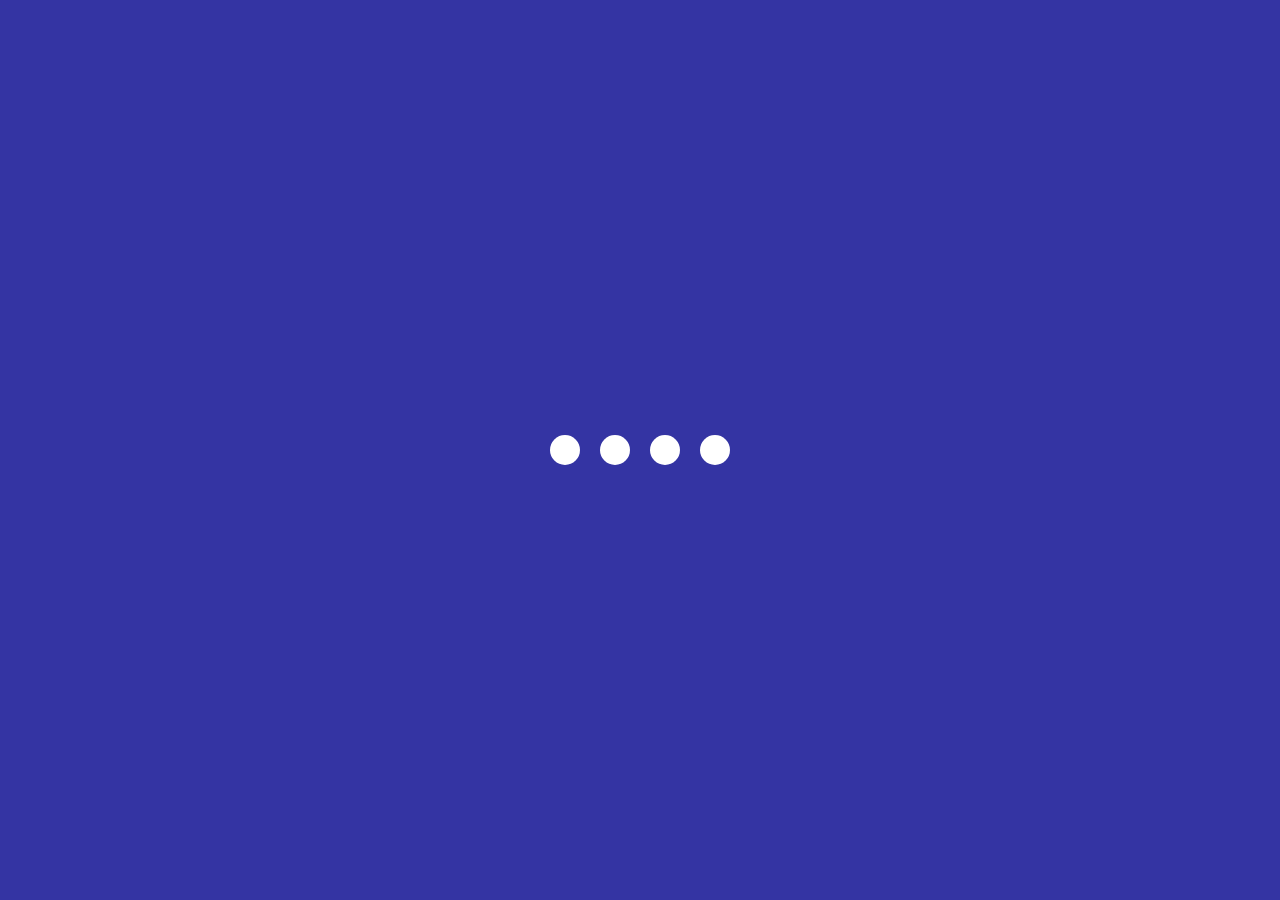
<file: #2DynamicLoadingAnimation/index.html>
<!DOCTYPE html>
<html lang="en">
<head>
  <meta charset="UTF-8">
  <meta name="viewport" content="width=device-width, initial-scale=1.0">
  <title>Dynamic Loading Animation</title>
  <link rel="stylesheet" href="style.css">
</head>
<body>
  <section class="wrapper">
    <div class="loader">
      <div class="loading one"></div>
      <div class="loading two"></div>
      <div class="loading three"></div>
      <div class="loading four"></div>
    </div>
  </section>
</body>
</html>
</file>
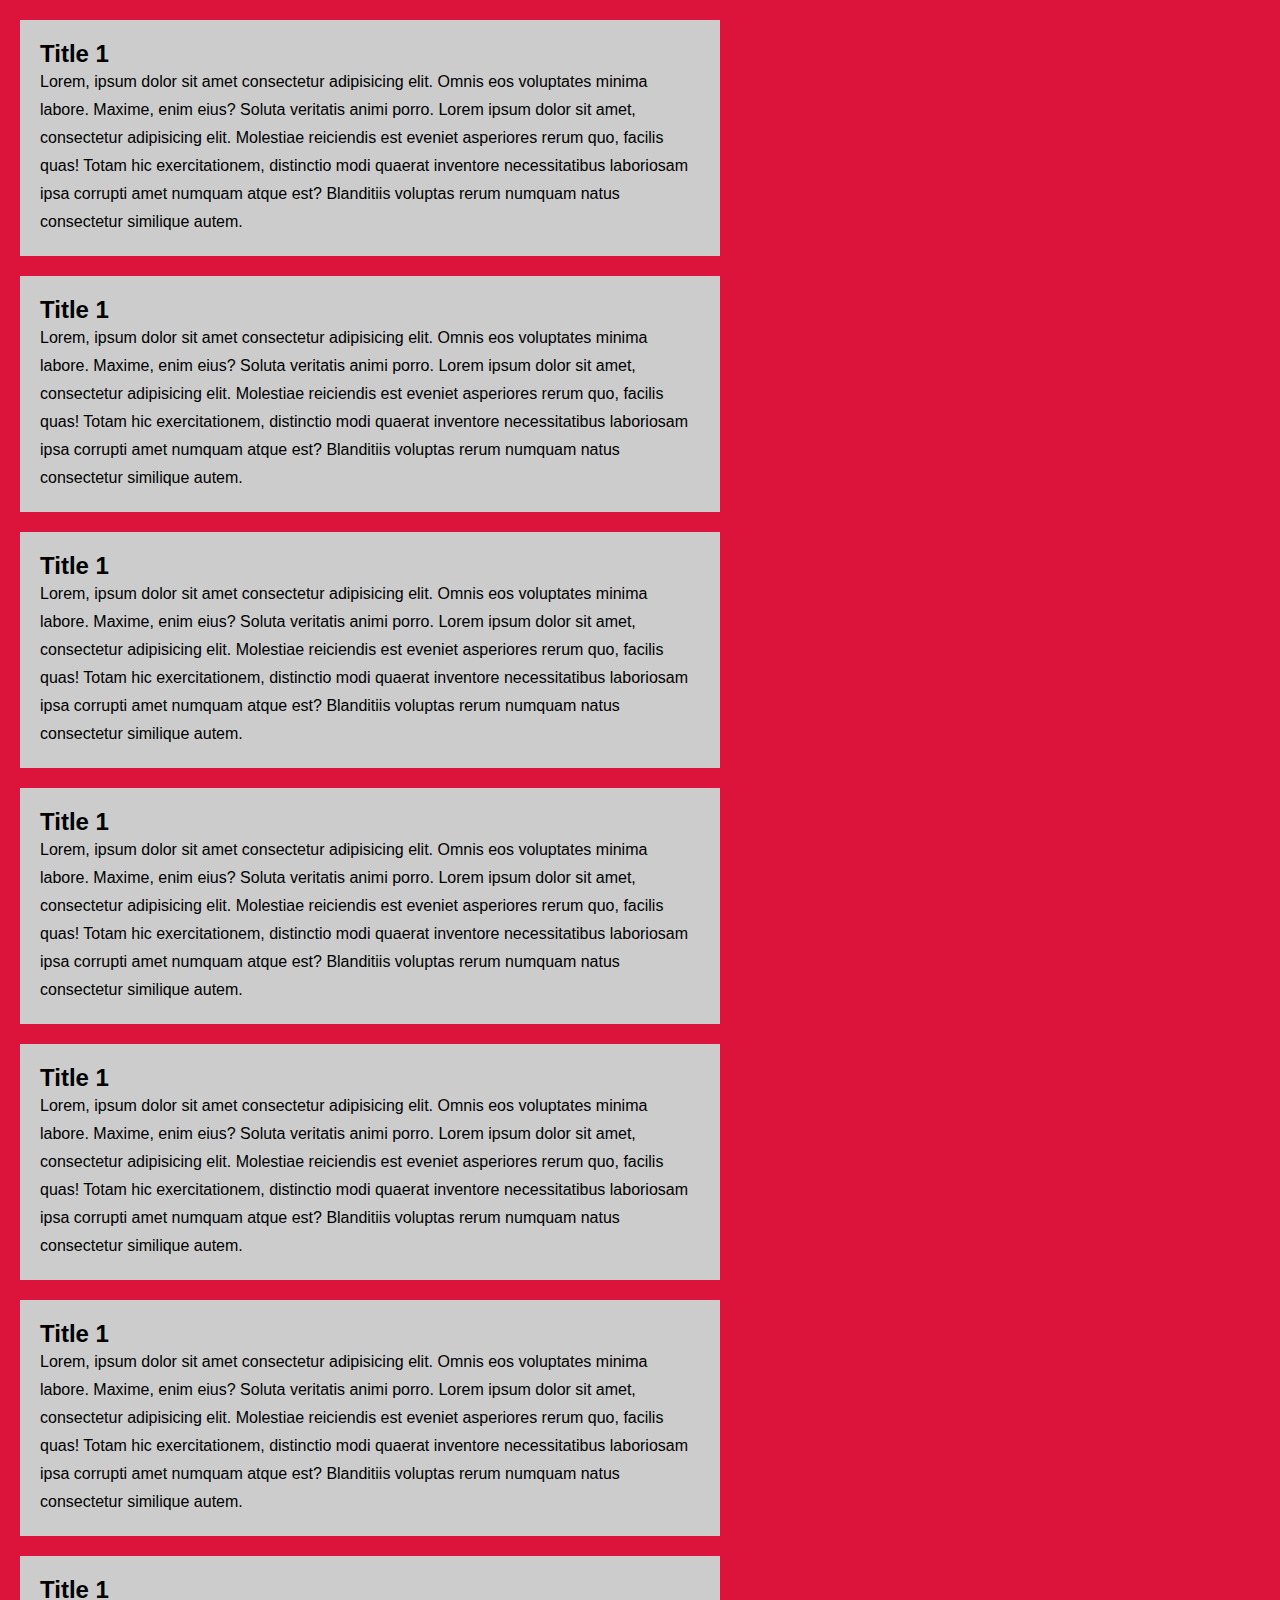
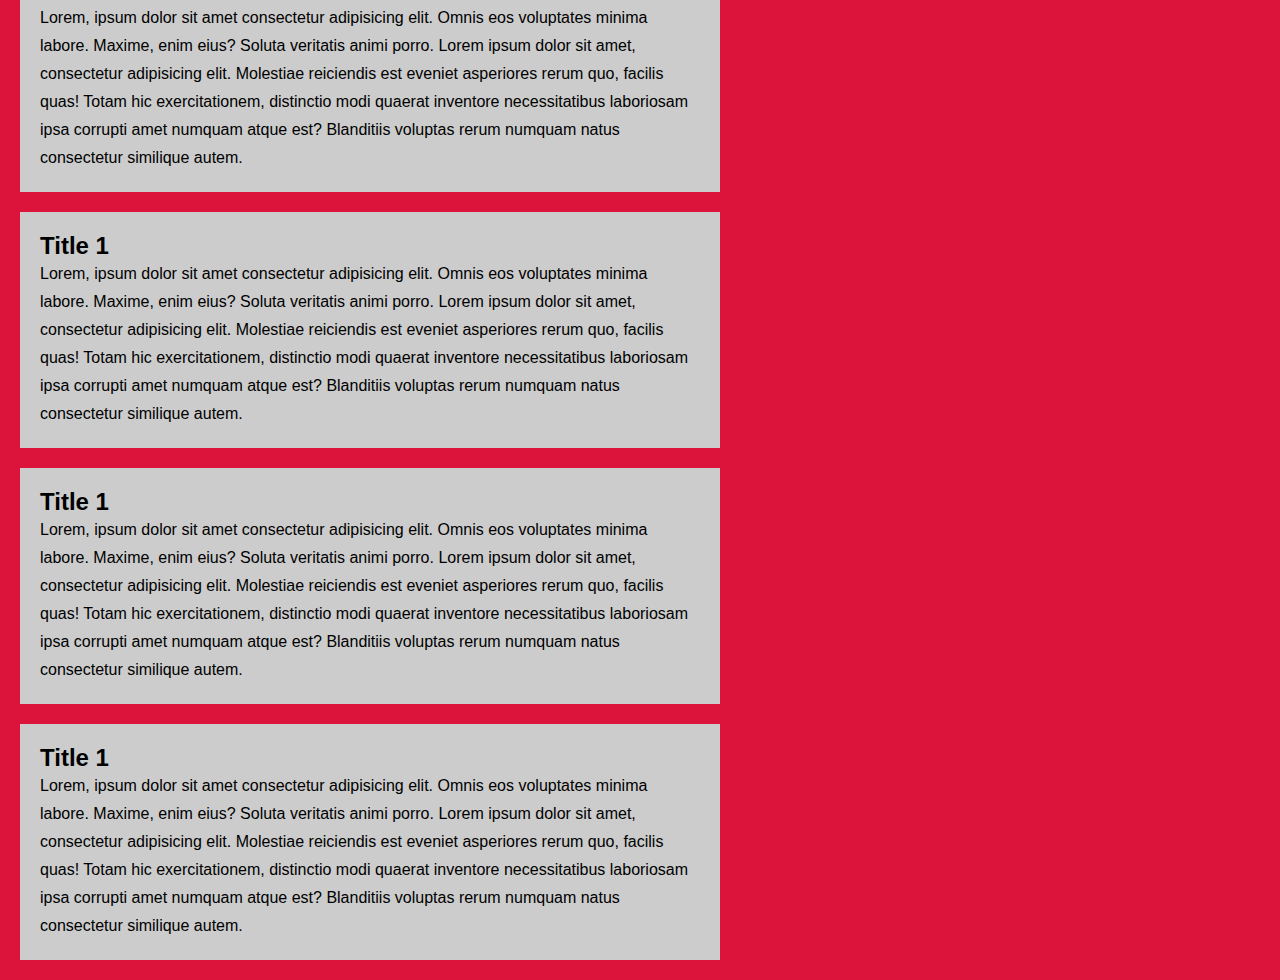
<file: #3CustomScrollbars/index.html>
<!DOCTYPE html>
<html lang="en">

<head>
  <meta charset="UTF-8">
  <meta name="viewport" content="width=device-width, initial-scale=1.0">
  <title>Document</title>
  <link rel="stylesheet" href="style.css">
</head>

<body>
  <section>
    <div class="card">
      <h2 class="card-title">Title 1</h2>
      <p>
        Lorem, ipsum dolor sit amet consectetur adipisicing elit. Omnis eos voluptates minima labore. Maxime, enim eius?
        Soluta veritatis animi porro. Lorem ipsum dolor sit amet, consectetur adipisicing elit. Molestiae reiciendis est eveniet asperiores rerum quo, facilis quas! Totam hic exercitationem, distinctio modi quaerat inventore necessitatibus laboriosam ipsa corrupti amet numquam atque est? Blanditiis voluptas rerum numquam natus consectetur similique autem.
      </p>
    </div>

    <div class="card">
      <h2 class="card-title">Title 1</h2>
      <p>
        Lorem, ipsum dolor sit amet consectetur adipisicing elit. Omnis eos voluptates minima labore. Maxime, enim eius?
        Soluta veritatis animi porro. Lorem ipsum dolor sit amet, consectetur adipisicing elit. Molestiae reiciendis est
        eveniet asperiores rerum quo, facilis quas! Totam hic exercitationem, distinctio modi quaerat inventore
        necessitatibus laboriosam ipsa corrupti amet numquam atque est? Blanditiis voluptas rerum numquam natus consectetur
        similique autem.
      </p>
    </div>

    <div class="card">
      <h2 class="card-title">Title 1</h2>
      <p>
        Lorem, ipsum dolor sit amet consectetur adipisicing elit. Omnis eos voluptates minima labore. Maxime, enim eius?
        Soluta veritatis animi porro. Lorem ipsum dolor sit amet, consectetur adipisicing elit. Molestiae reiciendis est
        eveniet asperiores rerum quo, facilis quas! Totam hic exercitationem, distinctio modi quaerat inventore
        necessitatibus laboriosam ipsa corrupti amet numquam atque est? Blanditiis voluptas rerum numquam natus consectetur
        similique autem.
      </p>
    </div>

    <div class="card">
      <h2 class="card-title">Title 1</h2>
      <p>
        Lorem, ipsum dolor sit amet consectetur adipisicing elit. Omnis eos voluptates minima labore. Maxime, enim eius?
        Soluta veritatis animi porro. Lorem ipsum dolor sit amet, consectetur adipisicing elit. Molestiae reiciendis est
        eveniet asperiores rerum quo, facilis quas! Totam hic exercitationem, distinctio modi quaerat inventore
        necessitatibus laboriosam ipsa corrupti amet numquam atque est? Blanditiis voluptas rerum numquam natus consectetur
        similique autem.
      </p>
    </div>

    <div class="card">
      <h2 class="card-title">Title 1</h2>
      <p>
        Lorem, ipsum dolor sit amet consectetur adipisicing elit. Omnis eos voluptates minima labore. Maxime, enim eius?
        Soluta veritatis animi porro. Lorem ipsum dolor sit amet, consectetur adipisicing elit. Molestiae reiciendis est
        eveniet asperiores rerum quo, facilis quas! Totam hic exercitationem, distinctio modi quaerat inventore
        necessitatibus laboriosam ipsa corrupti amet numquam atque est? Blanditiis voluptas rerum numquam natus consectetur
        similique autem.
      </p>
    </div>
    <div class="card">
      <h2 class="card-title">Title 1</h2>
      <p>
        Lorem, ipsum dolor sit amet consectetur adipisicing elit. Omnis eos voluptates minima labore. Maxime, enim eius?
        Soluta veritatis animi porro. Lorem ipsum dolor sit amet, consectetur adipisicing elit. Molestiae reiciendis est
        eveniet asperiores rerum quo, facilis quas! Totam hic exercitationem, distinctio modi quaerat inventore
        necessitatibus laboriosam ipsa corrupti amet numquam atque est? Blanditiis voluptas rerum numquam natus consectetur
        similique autem.
      </p>
    </div>
    <div class="card">
      <h2 class="card-title">Title 1</h2>
      <p>
        Lorem, ipsum dolor sit amet consectetur adipisicing elit. Omnis eos voluptates minima labore. Maxime, enim eius?
        Soluta veritatis animi porro. Lorem ipsum dolor sit amet, consectetur adipisicing elit. Molestiae reiciendis est
        eveniet asperiores rerum quo, facilis quas! Totam hic exercitationem, distinctio modi quaerat inventore
        necessitatibus laboriosam ipsa corrupti amet numquam atque est? Blanditiis voluptas rerum numquam natus consectetur
        similique autem.
      </p>
    </div>

    <div class="card">
      <h2 class="card-title">Title 1</h2>
      <p>
        Lorem, ipsum dolor sit amet consectetur adipisicing elit. Omnis eos voluptates minima labore. Maxime, enim eius?
        Soluta veritatis animi porro. Lorem ipsum dolor sit amet, consectetur adipisicing elit. Molestiae reiciendis est
        eveniet asperiores rerum quo, facilis quas! Totam hic exercitationem, distinctio modi quaerat inventore
        necessitatibus laboriosam ipsa corrupti amet numquam atque est? Blanditiis voluptas rerum numquam natus consectetur
        similique autem.
      </p>
    </div>
    <div class="card">
      <h2 class="card-title">Title 1</h2>
      <p>
        Lorem, ipsum dolor sit amet consectetur adipisicing elit. Omnis eos voluptates minima labore. Maxime, enim eius?
        Soluta veritatis animi porro. Lorem ipsum dolor sit amet, consectetur adipisicing elit. Molestiae reiciendis est
        eveniet asperiores rerum quo, facilis quas! Totam hic exercitationem, distinctio modi quaerat inventore
        necessitatibus laboriosam ipsa corrupti amet numquam atque est? Blanditiis voluptas rerum numquam natus consectetur
        similique autem.
      </p>
    </div>
    <div class="card">
      <h2 class="card-title">Title 1</h2>
      <p>
        Lorem, ipsum dolor sit amet consectetur adipisicing elit. Omnis eos voluptates minima labore. Maxime, enim eius?
        Soluta veritatis animi porro. Lorem ipsum dolor sit amet, consectetur adipisicing elit. Molestiae reiciendis est
        eveniet asperiores rerum quo, facilis quas! Totam hic exercitationem, distinctio modi quaerat inventore
        necessitatibus laboriosam ipsa corrupti amet numquam atque est? Blanditiis voluptas rerum numquam natus consectetur
        similique autem.
      </p>
    </div>
    
    
  </section>
</body>

</html>
</file>
<file: #2DynamicLoadingAnimation/style.css>
*{
  margin: 0;
  padding: 0;
  box-sizing: border-box;
}

body{
  background: #00008bcb;
}

.wrapper{
  display: flex;
  justify-content: center;
  align-items: center;
  min-height: 100vh;
}

.wrapper .loader{
  display: flex;
  justify-content: space-evenly;
  padding: 0 20px;
}

.loader .loading{
  background: #fff;
  width: 30px;
  height: 30px;
  border-radius: 50px;
  margin: 0 10px;
  animation: load 0.8s ease infinite;
}

.loader .loading.one{
  animation-delay: 0.3s;
}

.loader .loading.two{
  animation-delay: 0.4s;
}

.loader .loading.three{
  animation-delay: 0.5s;
}

@keyframes load {
  0%{
    width: 30px;
    height: 30px;
  }
  50%{
    width: 20px;
    height: 20px;
  }
}
</file>
<file: #3CustomScrollbars/style.css>
*{
  padding: 0;
  margin: 0;
  box-sizing: border-box;
  font-family: sans-serif;
}

body{
  background: crimson;
}

.card{
  width: 700px;
  background: #ccc;
  padding: 20px;
  margin: 20px;
  font-family: sans-serif;
  line-height: 28px;
}

/* Scrollbar  */
::-webkit-scrollbar{
  background-color: transparent;
  width: 10px;
}

::-webkit-scrollbar-thumb{
  background: linear-gradient(#21d4fd, #b721ff);
  border-radius: 100px;
}
</file>
